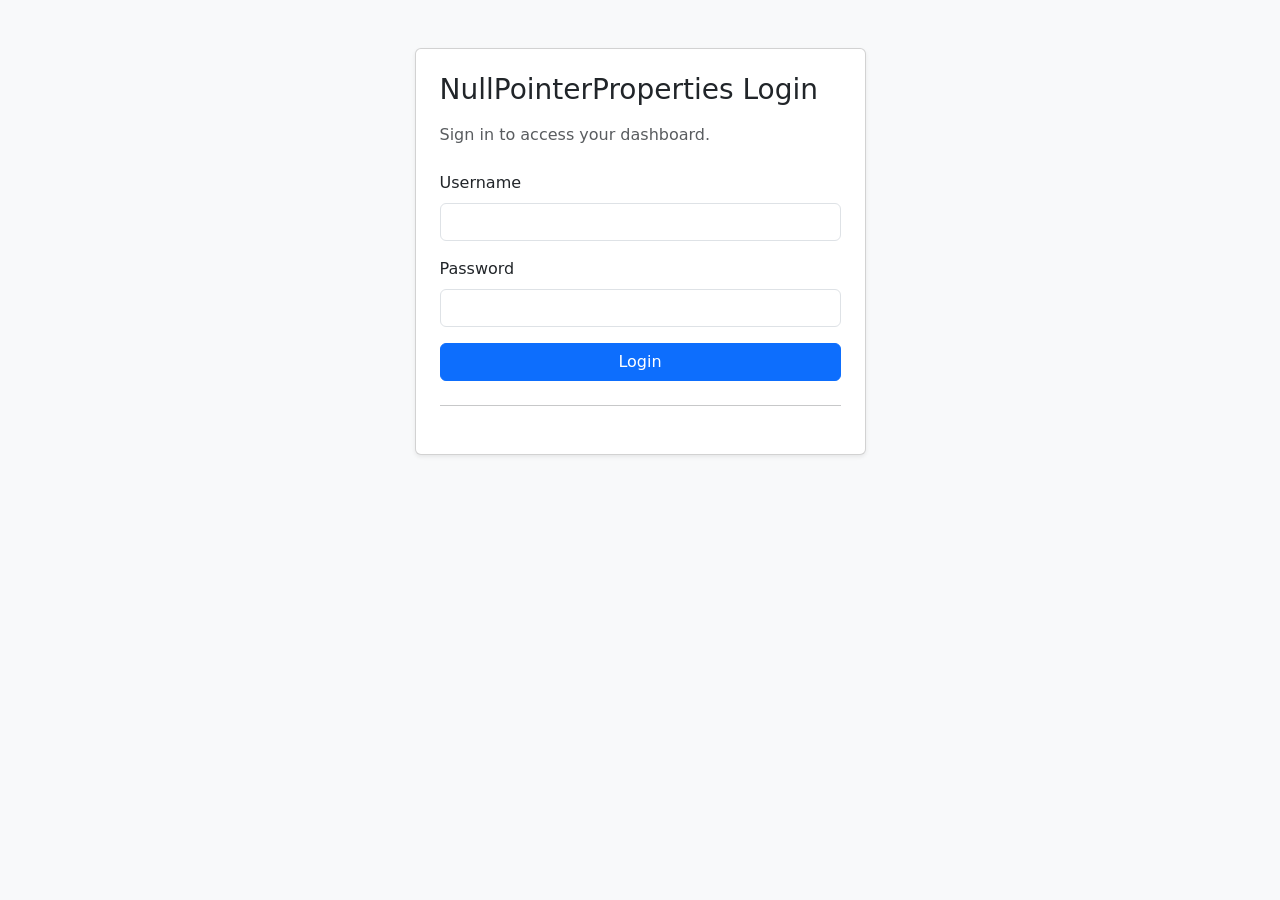
<file: src/main/resources/static/login.html>
<!DOCTYPE html>
<html lang="en">
<head>
    <meta charset="UTF-8" />
    <meta name="viewport" content="width=device-width, initial-scale=1.0"/>
    <title>Login - MRMS</title>
    <link rel="icon" href="/favicon.png" type="image/png">
    <link rel="stylesheet" href="https://cdn.jsdelivr.net/npm/bootstrap@5.3.0/dist/css/bootstrap.min.css">
</head>
<body class="bg-light">

<div class="container">
    <div class="row justify-content-center mt-5">
        <div class="col-md-5">
            <div class="card shadow-sm">
                <div class="card-body p-4">
                    <h3 class="mb-3">NullPointerProperties Login</h3>
                    <p class="text-muted mb-4">Sign in to access your dashboard.</p>

                    <div id="msg"></div>

                    <form id="loginForm">
                        <div class="mb-3">
                            <label class="form-label">Username</label>
                            <input id="username" class="form-control" type="text" required>
                        </div>

                        <div class="mb-3">
                            <label class="form-label">Password</label>
                            <input id="password" class="form-control" type="password" required>
                        </div>

                        <button class="btn btn-primary w-100" type="submit">Login</button>
                    </form>

                    <hr class="my-4">
                </div>
            </div>
        </div>
    </div>
</div>

<script>
    const msg = document.getElementById("msg");
    const form = document.getElementById("loginForm");

    form.addEventListener("submit", async (e) => {
        e.preventDefault();

        msg.innerHTML = "";

        const username = document.getElementById("username").value.trim();
        const password = document.getElementById("password").value;

        try {
            const res = await fetch("/api/auth/login", {
                method: "POST",
                headers: { "Content-Type": "application/json" },
                body: JSON.stringify({ username, password })
            });

            const data = await res.json();

            if (!res.ok) {
                msg.innerHTML = '<div class="alert alert-danger">Login failed. Check username/password.</div>';
                return;
            }

            localStorage.setItem("token", data.token);
            window.location.href = "/";
        } catch (err) {
            msg.innerHTML = '<div class="alert alert-danger">Login request failed.</div>';
        }
    });
</script>

</body>
</html>
</file>
